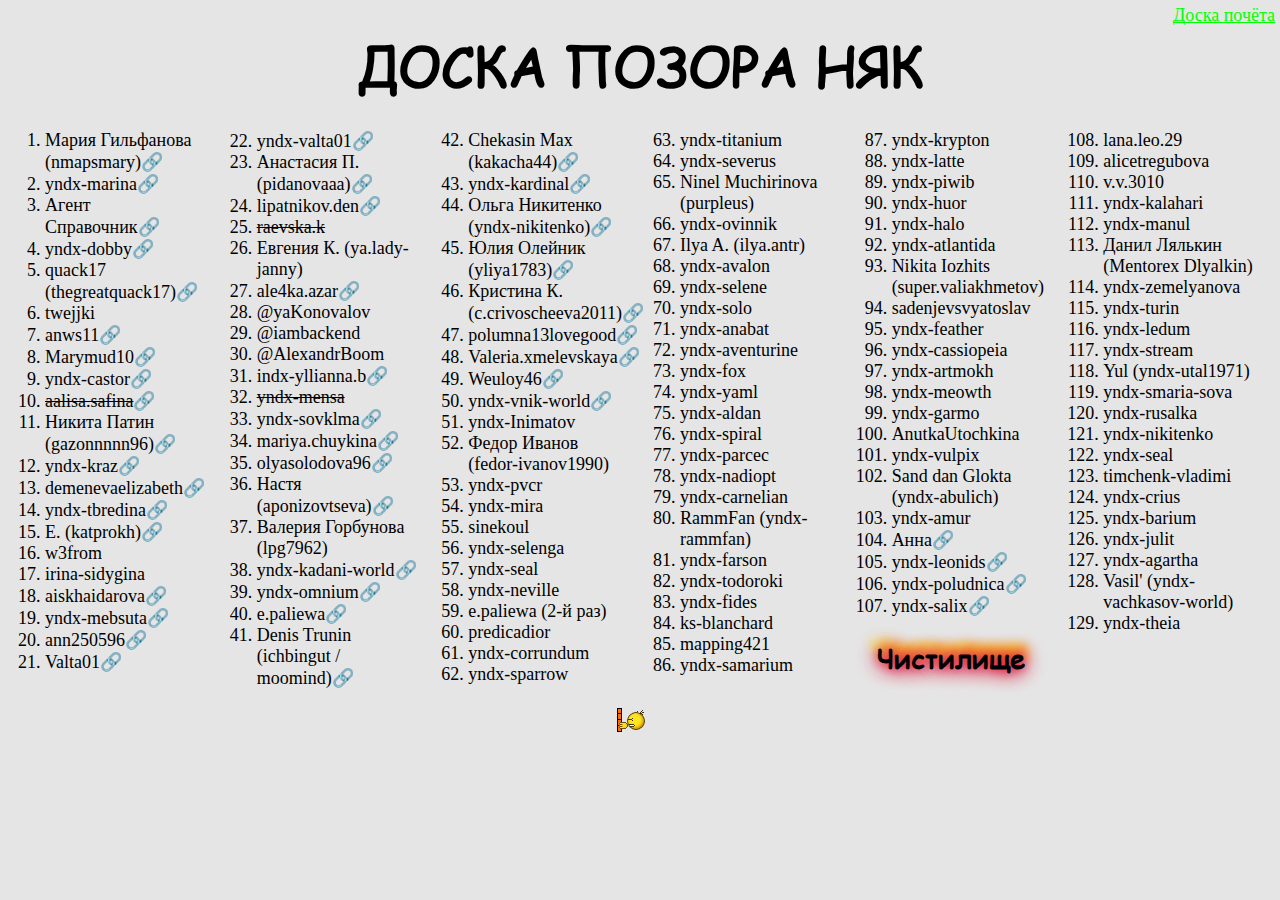
<file: index.html>
<!DOCTYPE html>
<html lang="ru">
  <head>
    <title>Доска позора НЯК</title>
    <meta charset="UTF-8" />
    <meta name="viewport" content="width=device-width, initial-scale=1.0" />
    <link rel="icon" type="image/png" href="public/favicon.png" />
    <link rel="canonical" href="https://svorky.github.io/boardofshame/" />
    <link rel="stylesheet" href="styles.css" />
    <script>
      /**
       * @typedef {Object} User
       * @property {string} name
       * @property {string} [link]
       * @property {ListType} list_name
       * @property {string} [created_at]
       * @property {string} [reason]
       * @property {string} [user_role]
       * @property {UserStatus} [status]
       */
      /**
       * @typedef {'shame' | 'limbo' | 'glory'} ListType
       */
      /**
       * @typedef {'active' | 'deleted' | 'banned'} UserStatus
       */

      var i = 0;
      function style() {
        if (i % 2 == 0) document.body.classList.replace("blue", "red");
        else document.body.classList.replace("red", "blue");
        i++;
      }

      const tooltipValueCheck = (value) => {
        const text = "Не известно";
        if (value === undefined) return text;
        if (value === null) return text;
        if (value === "") return text;
        if (value === "null") return text;
        return value;
      };

      const div = document.createElement("div");
      div.classList.add("tooltip");

      const handleOut = (event) => {
        // console.log(event);
        if (event.relatedTarget === div) return;
        div.remove();
      };

      /**
       * @param {string} text
       * @returns {string}
       */
      const makeLinksClickable = (text) => {
        const urlRegex = /(https?:\/\/[^\s]+)|(www\.[^\s]+)/g;

        return text.replace(urlRegex, (url) => {
          let link = url;
          if (!link.startsWith("http")) {
            link = "http://" + link;
          }
          return `<a href="${link}" target="_blank">Тык</a>`;
        });
      };

      /**
       * @param {UserStatus} status
       * @returns {string}
       */
      const getUserStatus = (status) => {
        switch (status) {
          case "active":
            return "Пользователь активен";
          case "deleted":
            return "Пользователь удалён";
          case "banned":
            return "Пользователь забанен";
          default:
            return "";
        }
      };

      /**
       * @param {HTMLLIElement} liElement
       * @param {User} item
       * @returns
       */
      const createTooltip = (liElement, item) => {
        div.innerHTML = "";
        div.style.top = `${liElement.offsetTop}px`;

        let h3 = document.createElement("h3");
        h3.classList.add("name");
        h3.textContent = tooltipValueCheck(item.name);
        div.appendChild(h3);

        if (item.status) {
          let p = document.createElement("p");
          p.textContent = getUserStatus(item.status);
          div.appendChild(p);
        }

        let p = document.createElement("p");
        p.textContent = `Дата добавления: ${tooltipValueCheck(
          item.created_at
        )}`;
        div.appendChild(p);

        let divReason = document.createElement("div");
        divReason.classList.add("reason");
        divReason.innerHTML = `Причина: ${makeLinksClickable(
          tooltipValueCheck(item.reason)
        )}`;
        div.appendChild(divReason);

        let pRole = document.createElement("p");
        pRole.textContent = `Роль: ${tooltipValueCheck(item.user_role)}`;
        div.appendChild(pRole);

        document.body.appendChild(div);

        const body = document.body.clientWidth;
        const x = liElement.offsetLeft + liElement.children[0].offsetWidth + 10;
        const maxWidth = Math.max(
          div.querySelector("h3"),
          div.querySelector("div").clientWidth
        );
        div.style.width = `${maxWidth}px`;

        if (x + div.clientWidth > body) {
          div.style.left = `${liElement.offsetLeft - div.clientWidth - 10}px`;
        } else {
          div.style.left = `${x}px`;
        }
        div.addEventListener("mouseleave", handleOut);
      };

      /**
       * @param {User} item
       * @returns {HTMLLIElement}
       */
      const createLi = (item) => {
        const li = document.createElement("li");
        li.classList.add("user");
        const name =
          item.status === "deleted" ? `<s>${item.name}</s>` : item.name;
        if (item.link) {
          li.innerHTML = `<span>${name}<a href="${item.link}" class="userlink" target="_blank">&#x1F517;</a></span>`;
        } else {
          li.innerHTML = `<span>${name}</span>`;
        }
        li.addEventListener("mouseenter", (event) => createTooltip(li, item));
        li.addEventListener("mouseleave", handleOut);
        let isTooltipVisible = false;
        li.addEventListener("touchstart", (event) => {
          if (isTooltipVisible) {
            if (div) div.remove();
          } else {
            createTooltip(li, item);
          }
          isTooltipVisible = !isTooltipVisible;
        });
        return li;
      };

      window.addEventListener("load", async (event) => {
        const response = await fetch("data/data.json");
        /** @type {User[]} */
        const data = await response.json();
        const board = document.getElementById("shameBoard");

        board.append(
          ...data
            .filter((user) => user.list_name === "shame")
            .map((user) => createLi(user))
        );

        const h2 = document.createElement("h2");
        h2.textContent = "Чистилище";
        board.appendChild(h2);
        // board.innerHTML += "<h2>Чистилище</h2>"; //без h2 и section

        board.append(
          ...data
            .filter((user) => user.list_name === "limbo")
            .map((user) => createLi(user))
        );
        style();
        // setInterval(style, 3000);
      });
    </script>
  </head>

  <body class="shame">
    <h1>ДОСКА ПОЗОРА НЯК</h1>
    <a href="pages/glory.html" id="gloryLink">Доска почёта</a>
    <noscript>
      <p>Доска позора не работает без javascript. К сожалению.</p>
    </noscript>
    <ol id="shameBoard"></ol>
    <img src="assets/smile.gif" alt="Смайлик, долбящийся об стенку" />
  </body>
</html>
</file>
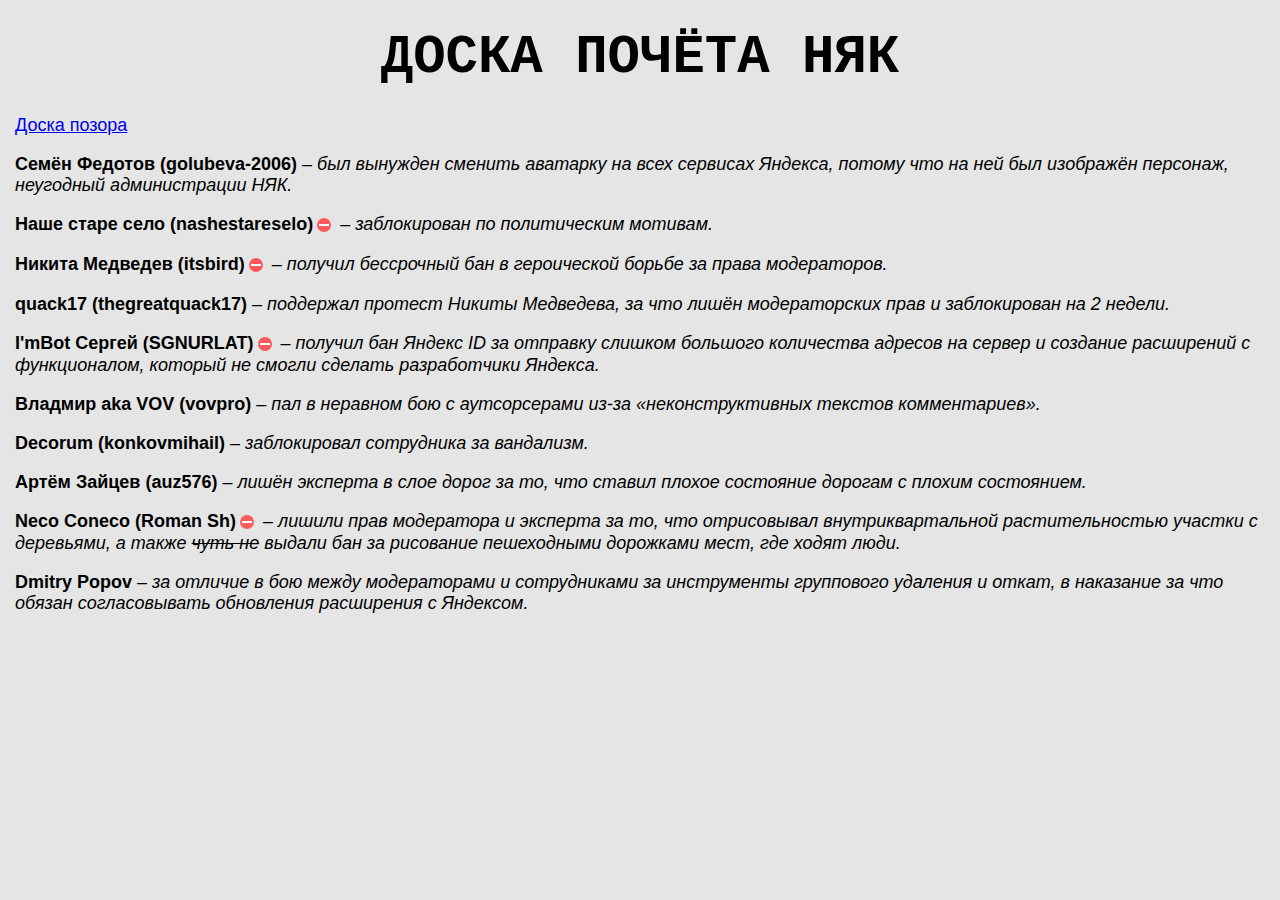
<file: pages/glory.html>
<!DOCTYPE html>
<html lang="ru">
  <head>
    <title>Доска почёта НЯК</title>
    <meta charset="UTF-8" />
    <meta name="viewport" content="width=device-width, initial-scale=1.0" />
    <link rel="icon" type="image/png" href="../public/favicon.png" />
    <link
      rel="canonical"
      href="https://svorky.github.io/boardofshame/pages/glory.html"
    />
    <link rel="stylesheet" href="../styles.css" />
    <link rel="stylesheet" href="../styles/glory.css" />
    <script type="module" src="../scripts/glory.js"></script>
  </head>

  <body class="glory">
    <h1>ДОСКА ПОЧЁТА НЯК</h1>
    <a href="..">Доска позора</a>
    <noscript>
      <p>Доска почёта не работает без javascript. К сожалению.</p>
    </noscript>
    <div id="gloryBoard"></div>
  </body>
</html>
</file>
<file: styles.css>
body {
  margin: 0 auto;
  padding: 0 15px;
  max-width: 1350px;
  font-size: 18px;
  background-color: rgba(0, 0, 0, 0.1);
}

.red {
  color: red;
  background-color: blue;
}

.blue {
  color: blue;
  background-color: red;
}

h1 {
  font-size: 3em;
  text-align: center;
  margin: 0.5em 0;
}

h2 {
  font-size: 1.5em;
  margin-left: -15px;
  /*огонь*/
  text-shadow: 0 0 20px crimson, 0 0 20px crimson, 0 0 10px crimson, 5px -10px 10px orange, -5px -10px 10px yellow;
  animation: 2s amazing infinite alternate linear;
}

#gloryLink {
  position: absolute;
  top: 5px;
  right: 5px;
  text-decoration-skip-ink: none;
}

.shame h1,
h2 {
  font-family: 'Comic Sans MS', cursive, sans-serif;
}

.shame {
  font-family: 'Times New Roman', serif;
}

.shame #gloryLink {
  color: #0f0;
}

.glory h1 {
  font-family: Courier New, serif;
}

.glory {
  font-family: Arial, sans-serif;
}

#shameBoard {
  column-width: 150px;
  column-gap: 50px;
  padding: 0 0 0 30px;
}

img {
  margin: 1em auto;
  display: block;
}

.user {
  position: relative;
}

.user:hover {
  cursor: default;
}

.tooltip {
  display: block;
  position: absolute;
  /* top: 0; */
  /* left: 100%; */
  background-color: #f1f1f1;
  color: black;
  padding: 5px;
  border-radius: 6px;
  z-index: 1;
  box-shadow: 0 0 10px rgba(0, 0, 0, 0.5);
  white-space: nowrap;
  font-size: 0.8em;
  max-width: 200px;
  overflow: hidden;
}

.name {
  text-wrap: auto;
}

.tooltip .reason {
  text-wrap: auto;
}

.user:hover .tooltip {
  display: block;
}

.userlink {
  color: inherit;
  text-decoration: none;
}

.userlink:visited {
  color: inherit;
}

@font-face {
  font-family: "Comic Sans MS";
  src: url("public/font.woff2") format("woff2");
}

/*костыль*/
@media (max-width: 1100px) and (min-width: 1050px) {
  body {
    width: 1050px;
    box-sizing: border-box;
  }
}

/*огонь*/
@keyframes amazing {
  0% {
    text-shadow: 0 10px 20px crimson, 0 0 20px red,
      0 0 10px orange,
      0 0 10px darkorange,
      -5px -5px 5px yellow,
      10px -10px 10px yellow;
  }

  25% {
    text-shadow: 0 10px 20px crimson, 0 0 20px red,
      0 0 20px orange,
      -5px -5px 5px yellow,
      5px -10px 10px yellow,
      -5px -10px 10px yellow;
  }

  50% {
    text-shadow: 0 10px 20px crimson, 0 0 20px red,
      0 0 10px orange,
      0 0 10px darkorange,
      -5px -5px 5px yellow,
      10px -10px 10px yellow;
  }

  75% {
    text-shadow: 0 10px 20px crimson, 0 0 20px red,
      0 0 20px orange,
      -5px -5px 5px yellow,
      5px -10px 10px yellow,
      -5px -10px 10px yellow;
  }

  100% {
    text-shadow: 0 10px 20px crimson, 0 0 20px red,
      0 0 10px orange,
      0 0 10px darkorange,
      -5px -5px 5px yellow,
      10px -10px 10px yellow;
  }
}
</file>
<file: styles/glory.css>
.username {
  display: inline-flex;
}
</file>
